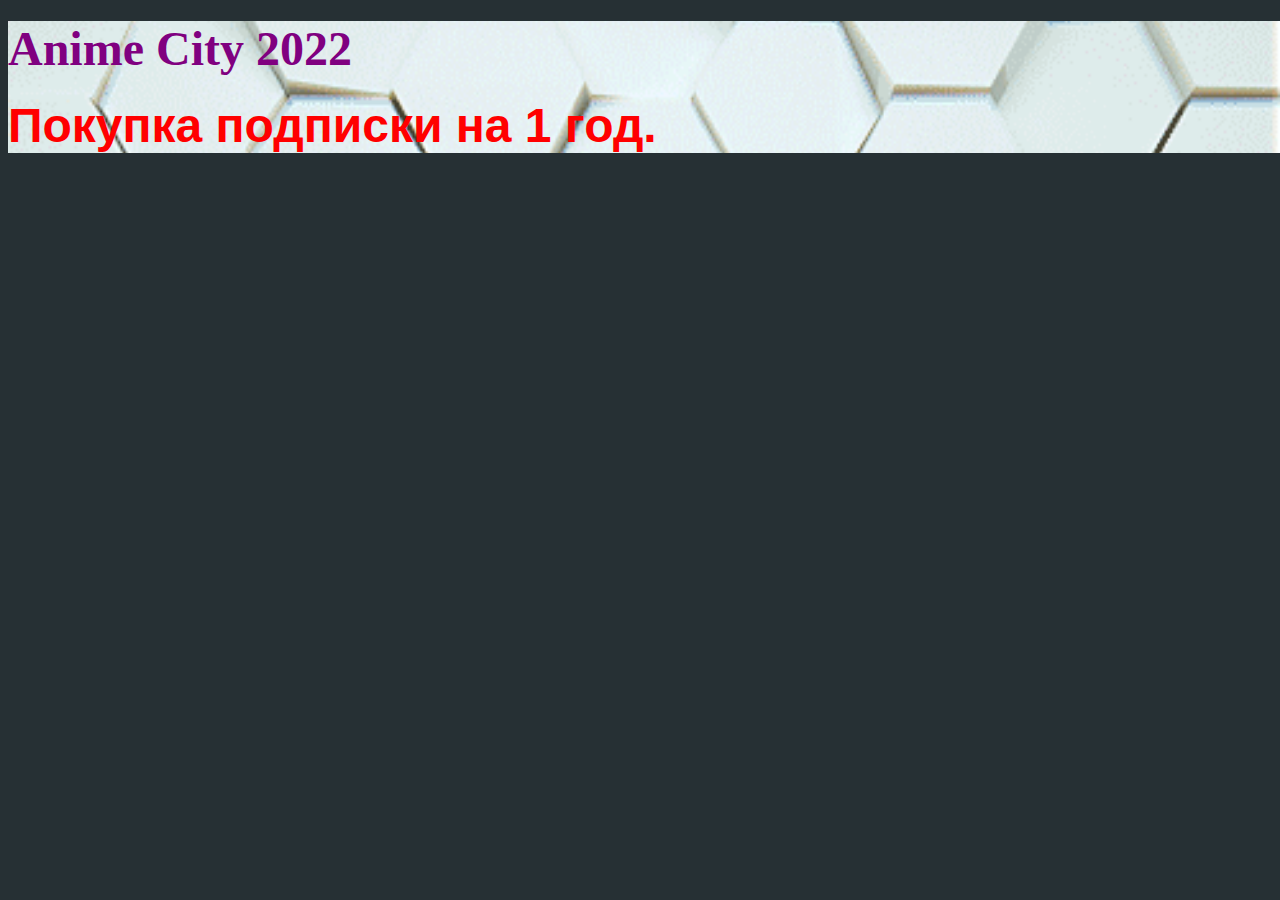
<file: sub.html>
<!DOCTYPE html>
<html lang="en">
  <head>
    <meta charset="UTF-8" />
    <meta name="viewport" content="width=device-width, initial-scale=1.0" />
    <meta http-equiv="X-UA-Compatible" content="ie=edge" />
    <link rel="stylesheet" href="style.css" />
    <title>Powerful anime site</title>
    <link
      rel="icon"
      href="https://cdn-icons-png.flaticon.com/512/7213/7213759.png"
    />
  </head>
  <body>
    <header>
      <h1>
        <font face="impact" color="purple" size="7"> Anime City 2022 </font>
        <h1 />
        <h2>
          <font face="Arial" color="red" size="10"
            >Покупка подписки на 1 год.</font
          >
          <h2 />
        </h2>
      </h1>
    </header>
  </body>
</html>
</file>
<file: style.css>
html {
  background-color: #263034;
}

body {
  background-image: url("images/gif2.gif");
  background-size: 100%;
  background-repeat: repeat-y;
  background-attachment: fixed;
  height: 100%;
  width: 100%;
}
</file>
